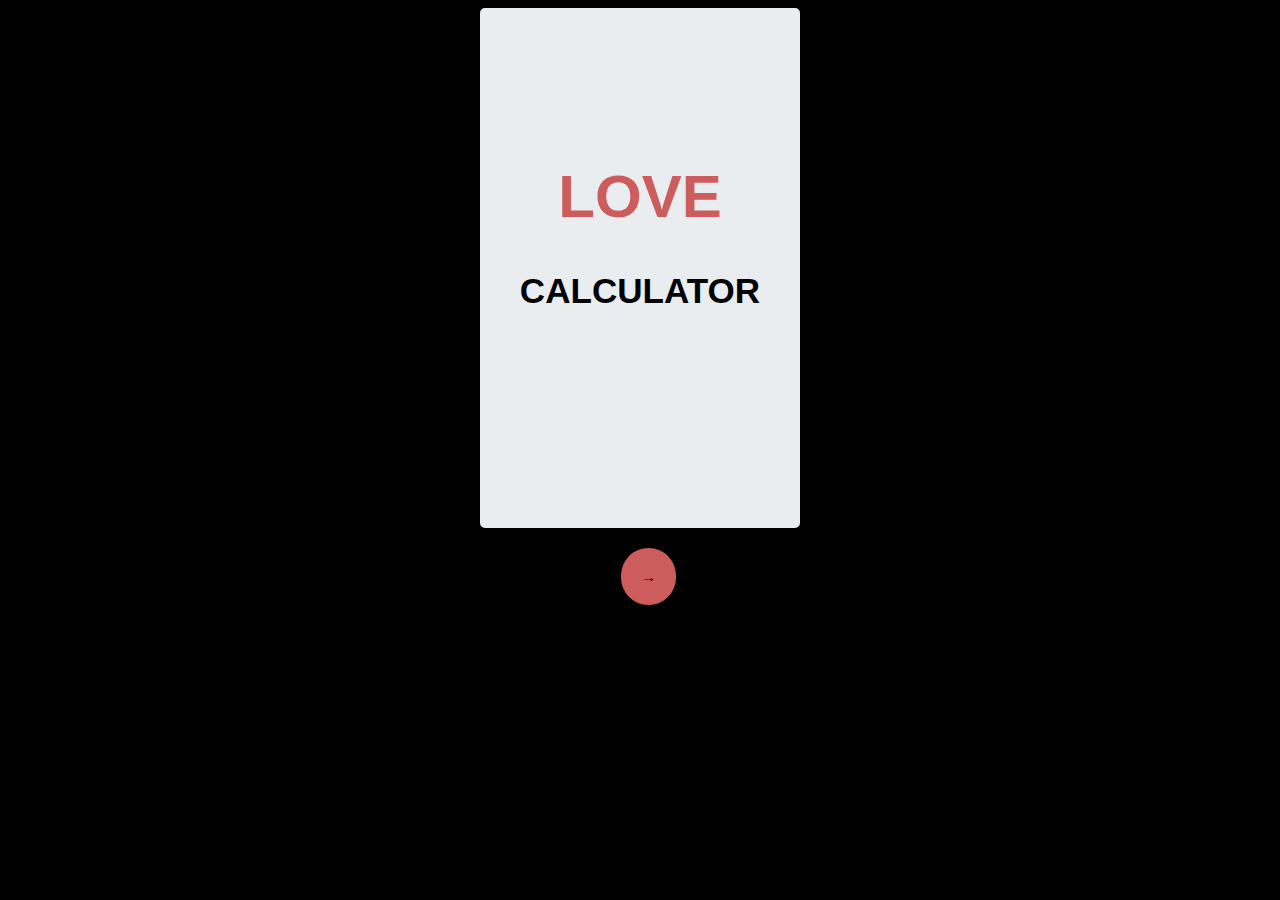
<file: index.html>
<!DOCTYPE html>
<html lang="en">
<head>
    <meta charset="UTF-8">
    <meta name="viewport" content="width=device-width, initial-scale=1.0">
    <meta http-equiv="X-UA-Compatible" content="ie=edge">
    <title>LoveCalculator</title>
    <link rel="stylesheet" href="style.css">
</head>
<body>
        <form id="converter2">

            <div class="title">
                <h1 class="h">LOVE</h1>
                <h3>CALCULATOR</h3>
            </div>
    </form>

            <div id="back0">
            <a href="body.html"><button onclick="alert('Note That Checking Thesame Names More Than Once Will Give Different Results');">&#8594</button></a>
            </div> 
    
</body>
    <script src="script.js"></script>
</html>
</file>
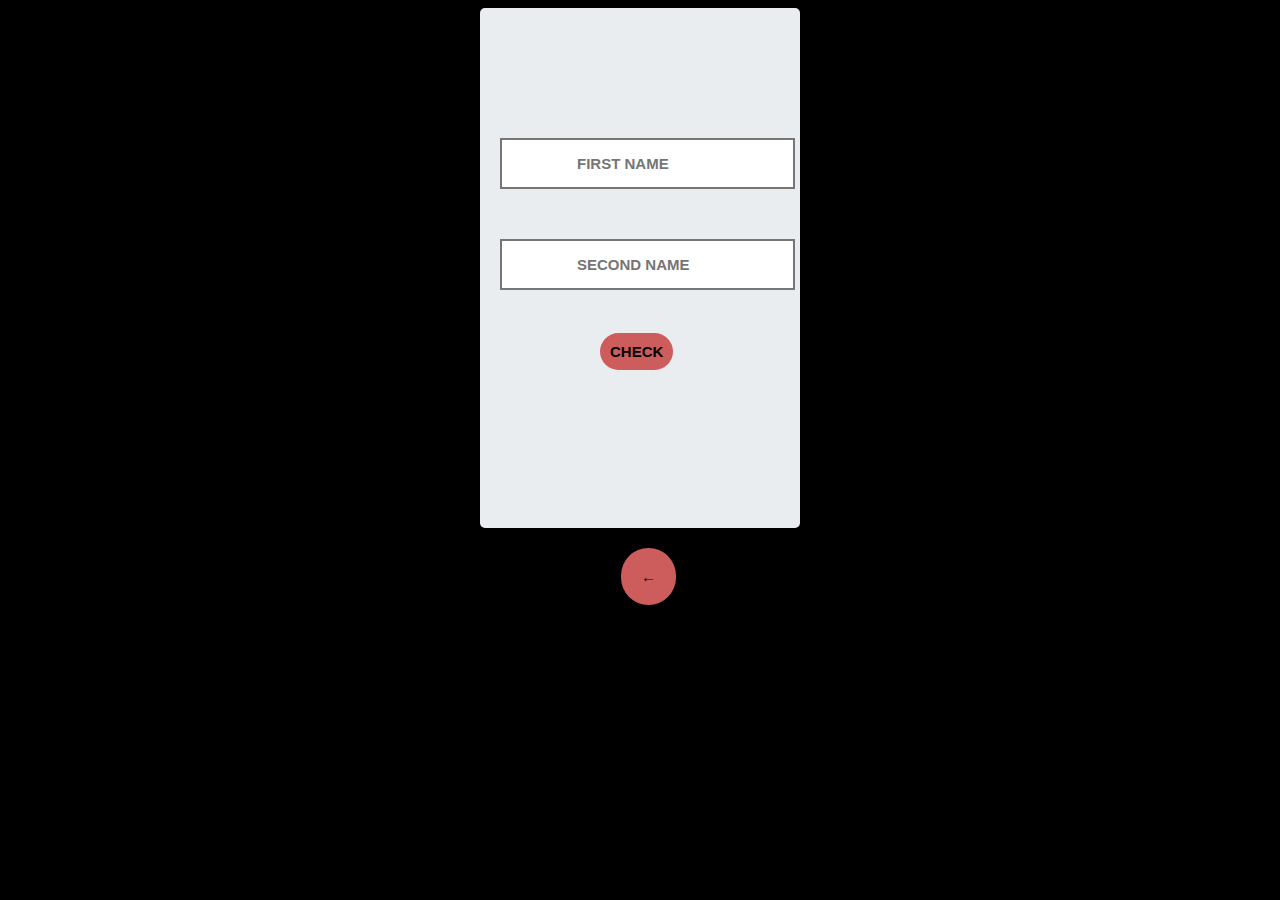
<file: body.html>
<!DOCTYPE html>
<html lang="en">
<head>
    <meta charset="UTF-8">
    <meta name="viewport" content="width=device-width, initial-scale=1.0">
    <meta http-equiv="X-UA-Compatible" content="ie=edge">
    <link rel="stylesheet" href="style.css">
    <title>LoveCalculator</title>
</head>
<body>
        <form id="converter">

                <div id="result" class="body">
                
                </div>
        
            <div class="body">
                <input class="input" type="text" placeholder="FIRST NAME" id="value1">
            </div>
        
            <div class="body">
                <input class="input" type="text" placeholder="SECOND NAME" id="value2">
            </div>
                
                <div class="body">
                    <button class="but" type="button" onclick="con()">CHECK</button>
                </div>      
            </form>
        
            <div id="back">
                    <a href="index.html"><button>&#8592</button></a>
                </div>
    
</body>

<script src="script.js"></script>
</html>
</file>
<file: style.css>
body{
    font-family: sans-serif;
    background-color: black;
    font-size: 30px
}

#converter{
    width: 320px;
    height: 520px;
    background-color: #eaedef;
    border-radius: 5px;
    margin: auto;
    box-shadow: 0 4px 8px 0 rgba(0,0,0,0.2), 0 6px 20px 0 rgba(0,0,0,0.19)
}

#converter2{
    width: 320px;
    height: 470px;
    background-color: #eaedef;
    border-radius: 5px;
    margin: auto;
    padding-top: 50px;
    box-shadow: 0 4px 8px 0 rgba(0,0,0,0.2), 0 6px 20px 0 rgba(0,0,0,0.19)
}

.body {
    padding: 20px;
}

input{
    margin-top: 10px;
    padding: 15px;
    padding-left: 75px;
    text-align: left;
    border-style: double;
    font-size: 15px;
    font-weight: bold;
    cursor: pointer;
}

#result{
    padding-top: 20px;
    text-align: left;
    padding: 50px;
    margin-left: 0;
    overflow: scroll;
}

button{
    background-color: indianred;
    padding: 10px;
    border-radius: 20px;
    border-style: none;
    font-size: 15px;
    border-width: 0;
    font-weight: bold;
    outline: 0;
    margin-left: 100px;
}

button:hover{
    color: white;
}

#back0{
    margin-left: 10px;
    padding: 20px;
    margin-left: 39%
}

#back{
    margin-left: 10px;
    padding: 20px;
    margin-left: 39%
}

#back0 button{
    padding: 20px;
    border-radius: 50px;
    border-style: none;
    outline: 0;
}

.title .h{
    padding-top: 20%;
    color: indianred;
}

#back button{
    padding: 20px;
    border-radius: 50px;
    border-style: none;
    outline: 0;
}

.title{
    text-align: center;
}

.title h3{
    margin-top: 30px;
}
</file>
